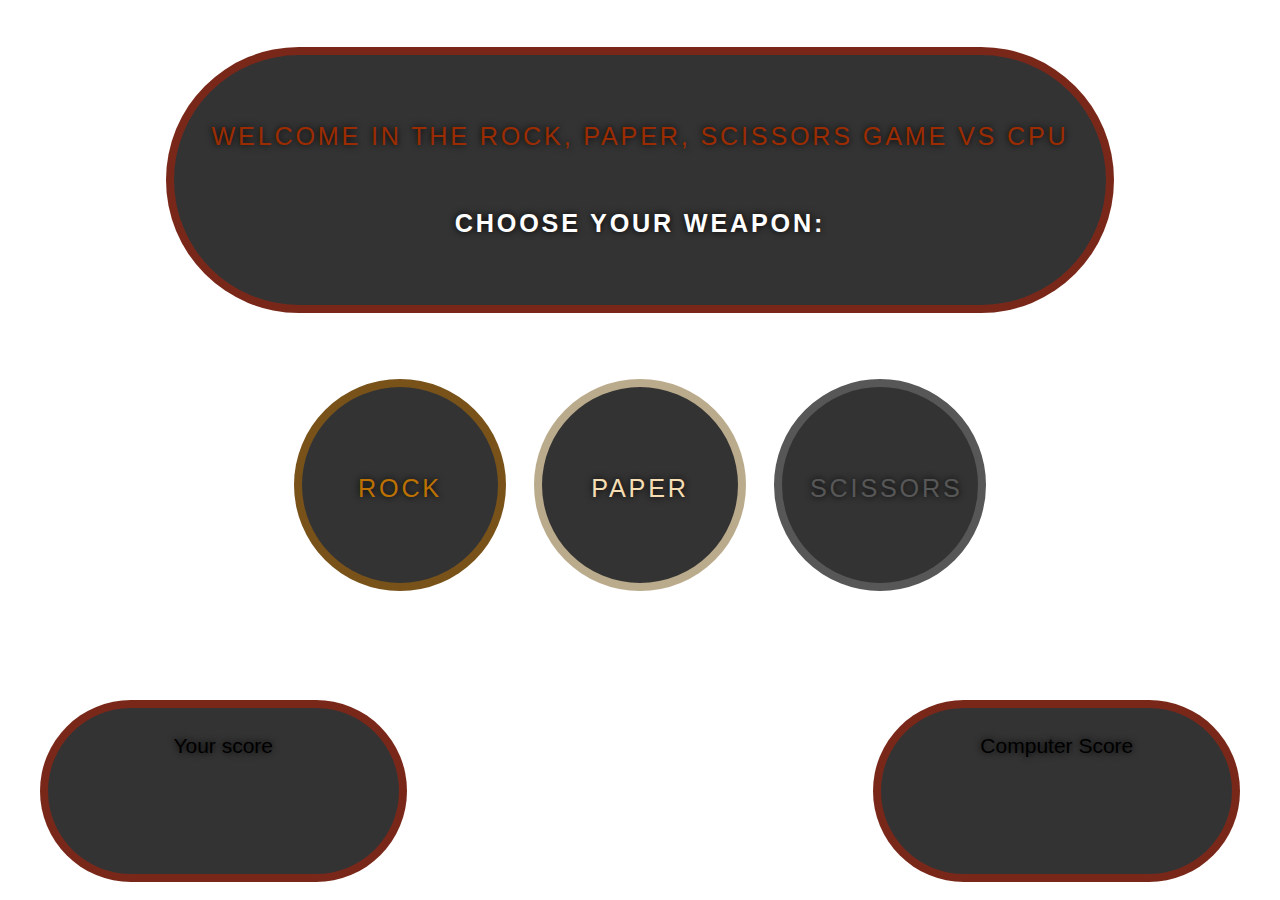
<file: index.html>
<!DOCTYPE html>
<html>
  <head>
    <title>WB |The Odin Project| Rock-paper-scissors 🗿📜✂  </title>
    <link rel="stylesheet" href="style.css">
    <link rel="stylesheet" href="https://fonts.googleapis.com/css2?family=Crimson+Pro">
  </head>
  <body>
    <div class="welcomebox">
      <div class="box-default">
        <span class="text-default">
          <br>Welcome in the Rock, Paper, Scissors game vs CPU<br><br><br>
          <span class="text-highlight"><b>choose your weapon:</b></span><br><br> 
        </span>
      </div>
    </div> 
    <div class="rps">
      <div data-box="rock" class="box-rock box">
        <span class="rock-text">Rock</span>
      </div>
      <div data-box="Paper" class="box-paper box">
        <span class="paper-text">Paper</span>
      </div>
        <div data-box="Scissors" class="box-scissors box">
        <span class="scissors-text">Scissors</span>
      </div>
    </div>
    <div>
      <div class= "box-counter">
    </div>
      <div class="box-counter-player counters">
     Your score
            <ul class = ""></ul>
      </div> 
      <div class="box-counter-cpu counters">           
     Computer Score 
          <ul class = "counter-reverse"></ul>
      </div>                
              </div>

    </body>

      <script>
            function computerPlay() {
      roleResult = Math.random();
          switch (true) {
            case (roleResult <= 0.3333):
               result = 'rock';
            break;
            case (roleResult <= 0.6666):
              result = 'paper';
            break;
            default:
              result = 'scissors';
  }
  return result;
    }
    function playRound(playerSelection) {
          playerSelection = playerSelection.toLowerCase();
          computerSelection = computerPlay();
          const countersPlayer = document.querySelector(`div.box-counter-player`);
          const countersCpu = document.querySelector(`div.box-counter-cpu`);
          let counterLi = document.createElement('li');
          counterLi.textContent = `◆`;            
          if (playerSelection === computerSelection) {
            console.log(`Draw, double ${computerSelection}`);
          } else if (playerSelection === 'rock' && computerSelection === 'scissors'
                 || playerSelection === 'scissors' && computerSelection === 'paper'
                 || playerSelection === 'paper' && computerSelection === 'rock') {
                console.log(`You've won!, Your ${playerSelection} beats ${computerSelection}`);
                countersPlayer.appendChild(counterLi);
                counterLi.classList.add('win', 'player-counter');

          } else {
                console.log(`You've lost!, Your ${playerSelection} loses to ${computerSelection}`);
                counterLi.textContent = `◆`;
                countersCpu.appendChild(counterLi);
                counterLi.classList.add('lose', 'cpu-counter');
          } 
          endOfRound();
          }  
  

  const boxRock = document.querySelector('.box-rock');
  const boxPaper = document.querySelector('.box-paper');
  const boxScissors = document.querySelector('.box-scissors');
  const box = document.querySelector('.box');
  const boxes = Array.from(document.querySelectorAll('.box'));
  const counter = document.querySelector('li');
  const counters = Array.from(document.querySelectorAll('li'));

  boxes.forEach(box => box.addEventListener('transitionend', removeTransition));
  counters.forEach(counter => counter.addEventListener('transitionend', removeTransition));
  
  boxRock.addEventListener('click', (e) => {
    playRound(boxRock.innerText.toLowerCase());
    boxRock.classList.add('pressed');
  });
  boxPaper.addEventListener('click', (e) => {
    playRound(boxPaper.innerText.toLowerCase());
    boxPaper.classList.add('pressed');
  });
  boxScissors.addEventListener('click', (e) => {
    playRound(boxScissors.innerText.toLowerCase());
    boxScissors.classList.add('pressed');
  });

  function removeTransition(e) {
      if (e.propertyName !== 'transform') return;
        this.classList.remove('win', 'lose', 'pressed');
    }
  
  function endOfRound() {
    const wins = document.querySelectorAll(`.player-counter`);
    const loses = document.querySelectorAll(`.cpu-counter`);
    const rps = document.querySelector(`.rps`);
    const announcer = document.createElement('div');
    const countersPlayer = document.querySelector(`div.box-counter-player`);
    const countersCpu = document.querySelector(`div.box-counter-cpu`);
    const welcomeBox = document.querySelector(`.welcomebox`);
    const welcomeBoxDiv = document.querySelector(`div.box-default`);
    const playAgain = document.createElement('div');

          if (+(wins.length) > 4) {
            console.log(`Hurray! You have WON the game of 5`);
            announcer.textContent = `Hurrray! You've WON`;
            popUpWinner();
            announcer.classList.add('box-default', 'box-win');
            countersPlayer.classList.add('box-counter-win');
          } else if (+(loses.length) > 4) {
            console.log(`I\'m sorry. You have LOST the game of 5`);
            announcer.textContent = `I\'m sorry... This time the computer was better!`;
            popUpWinner();
            announcer.classList.add('box-default', 'box-lose');
            countersCpu.classList.add('box-counter-lose');
          };

          function popUpWinner() {
            while (rps.firstChild) {
                rps.removeChild(rps.lastChild);
            }
            welcomeBox.removeChild(welcomeBoxDiv);
            welcomeBox.appendChild(announcer);
            playAgain.textContent = `Play again` ;
            playAgain.classList.add('box-default', 'box-play-again');
            rps.appendChild(playAgain);
            playAgain.addEventListener('click', (e) =>
              {window.location.reload(true);})
          };
  }  

</script>

</html>
</file>
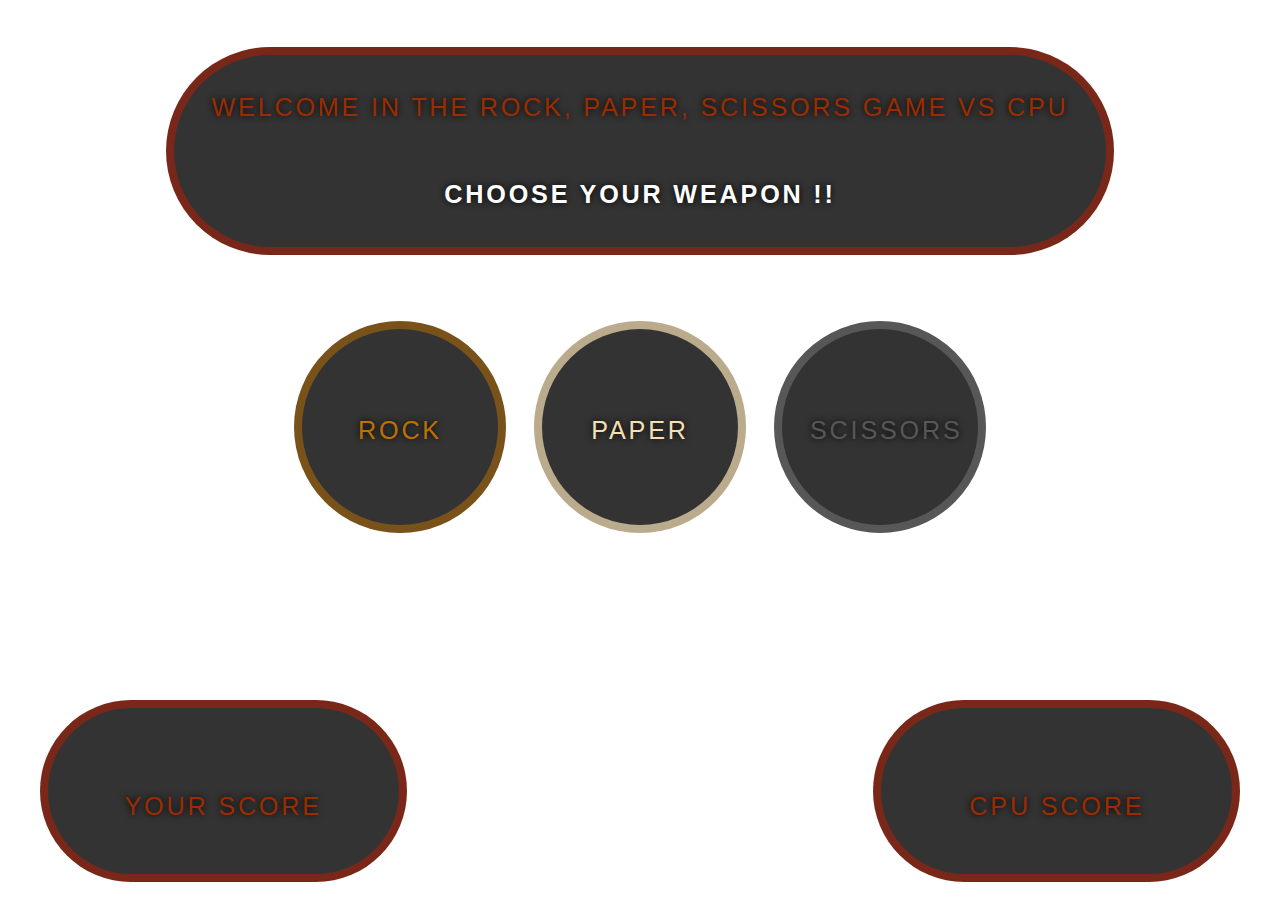
<file: rock-paper-scissors.html>
<!DOCTYPE html>
<html>
  <head>
    <title>Play rock-paper-scissors</title>
    <link rel="stylesheet" href="style.css">
    <link rel="stylesheet" href="https://fonts.googleapis.com/css2?family=Crimson+Pro">
  </head>
  <body>
    <div class="welcomebox">
      <div class="box-default">
        <span class="text-default">
          welcome in the Rock, Paper, Scissors game vs CPU<br><br><br>
          <span class="text-highlight"><b>choose your weapon !!</b></span> 
        </span>
      </div>
    </div> 
    <div class="rps">
      <div data-box="rock" class="box-rock box">
        <span class="rock-text">Rock</span>
      </div>
      <div data-box="Paper" class="box-paper box">
        <span class="paper-text">Paper</span>
      </div>
        <div data-box="Scissors" class="box-scissors box">
        <span class="scissors-text">Scissors</span>
      </div>
    </div>
    <div>
      <div class= "box-counter">
    </div>
    <!-- Counters Here -->
    <!-- <div class="box-counter-player"> -->
      <div class="box-counter-player counters">
          <span class="text-default"> Your score </span>
            <ul class = "counters"></ul>
      </div> 
    <!-- </div> -->
      <div class="box-counter-cpu counters">           
        <span class="text-default"> CPU Score </span>
          <ul class = "counters"></ul>
      </div>                
              </div>

    </body>

      <script>
            function computerPlay() {
      roleResult = Math.random();
          switch (true) {
            case (roleResult <= 0.3333):
               result = 'rock';
            break;
            case (roleResult <= 0.6666):
              result = 'paper';
            break;
            default:
              result = 'scissors';
  }
  return result;
    }
    function playRound(playerSelection) {
          playerSelection = playerSelection.toLowerCase();
          computerSelection = computerPlay();
          if (playerSelection === computerSelection) {
            result = 'draw';
            console.log(`Draw, double ${computerSelection}`);
          } else {
              if (playerSelection === 'rock' && computerSelection === 'scissors'
              || playerSelection === 'scissors' && computerSelection === 'paper'
              || playerSelection === 'paper' && computerSelection === 'rock') {
                console.log(`You've won!, Your ${playerSelection} beats ${computerSelection}`);
                result = 'win';
                const counters = document.querySelector(`div.box-counter-player`);
                let counterLi = document.createElement('li');
                counterLi.textContent = `◆`;
                counters.appendChild(counterLi);
                counterLi.classList.add('win', 'player-counter');
                // const clickedBox = document.querySelector(`.box-${playerSelection}`);
                // console.log('clickedBox')
              // removeTransition(counterLi);

              // const key = document.querySelector(`.key[data-key="${e.keyCode}"]`);

              } else {
                console.log(`You've lost!, Your ${playerSelection} loses to ${computerSelection}`);
                result = 'lose';
                const counters = document.querySelector(`div.box-counter-cpu`);
                let counterLi = document.createElement('li');
                counterLi.textContent = `◆`;
                counters.appendChild(counterLi);
                counterLi.classList.add('lose', 'cpu-counter');
            }
          }
          endOfGame();
      return result;
    }
  
    function game() {
        let playerWins = 0;
        let computerWins = 0;
        for (let i = 0; i < 5; i++) {
        playerSelection = prompt('RPS?','');
        // playerSelection = computerPlay();
        playRound(playerSelection);
         if (result == 'win') {
          playerWins++
         } else if (result == 'lose') {
           computerWins++
         } else {
         }
        }

         findWinner();

         function findWinner () {
           if (playerWins == computerWins) {
             alert('Uhh, Result of the game of 5 is a DRAW');
            } else if (playerWins > computerWins) {
              alert('Hurray! You have WON the game of 5');
            } else {
              alert('I\'m sorry. You have LOST the game of 5');
            }
          }
  }
  //
  const boxRock = document.querySelector('.box-rock');
  const boxPaper = document.querySelector('.box-paper');
  const boxScissors = document.querySelector('.box-scissors');
  
  boxRock.addEventListener('click', (e) => {
    playRound(boxRock.innerText.toLowerCase());
    boxRock.classList.add('pressed');
    // removeTransition(boxRock);
  });
  boxPaper.addEventListener('click', (e) => {
    playRound(boxPaper.innerText.toLowerCase());
    boxPaper.classList.add('pressed');
  });
  boxScissors.addEventListener('click', (e) => {
    playRound(boxScissors.innerText.toLowerCase());
    boxScissors.classList.add('pressed');
  });
  
  function endOfGame() {
    // number of counters equals 5 or 5th element exist
  let wins = document.querySelectorAll(`.player-counter`);
  let loses = document.querySelectorAll(`.cpu-counter`);
  let rps = document.querySelector(`.rps`);
          if (+(wins.length) === 5) {
              while (rps.firstChild) {
                rps.removeChild(rps.lastChild);
              }
            console.log(`Hurray! You have WON the game of 5`);
            setTimeout(function() { location.reload();}, 7000);
          } else if (+(loses.length) === 5) {
            console.log(`I\'m sorry. You have LOST the game of 5`);
            rps.innerHTML = ""
            setTimeout(function() { location.reload();}, 7000);
          }
          // window.addEventListener('click', location.reload());
          };
          




      //   const clickedBox = document.querySelector(`.box[data-box="box.innerText.toLowerCase()"]`);
    
      //   function removeTransition(element) {
      //   if (element.propertyName !== 'transform') return; //skips if it's not transform
      //     this.classList.remove('win lose pressed');
      //         // 
      
      
      
      
    //   const box = Array.from(document.querySelector('.box'));
      //   const boxes = Array.from(document.querySelectorAll('.box'));
        // boxes.forEach(box =>
        //      box.addEventListener('click', (e) => { 
        //        playRound(box.innerText.toLowerCase());
        //       // clickedBox.classList.add('pressed');));
        //       }));
      


               //removeTransition(box);

            // removeTransition(boxRock);
        
            


          //   }
          // }
       



        
         // endOfGame();
</script>

</html>
</file>
<file: style.css>
html {
  font-size: 14px;
  /* background-color: black; */
  background: url(https://images.unsplash.com/photo-1485724745104-ae0f55940bc1?ixlib=rb-1.2.1&ixid=eyJhcHBfaWQiOjEyMDd9&auto=format&fit=crop&w=1428&q=80);
  background-size: cover;
}

body,html {
  font-family: sans-serif;
}

.rps, .welcomebox {
  padding-top: 2%;
  display: flex;
  flex: 1;
  min-height: 5vh;
  align-items: center;
  justify-content: center;
  padding-bottom: 1%;
}

.rps {
  padding-top: 2%;
}



/* .counter {
  border: .6rem solid rgba(189, 113, 0, 0.5);
  width: 10rem;
  height: 10rem;
} */

.box-rock, .box-paper, .box-scissors, .box-default, .box-counter-player, .box-counter-cpu {
  border-radius: 20rem;
  margin: 1rem;
  font-size: 1.5rem;
  padding: 2rem 2rem;
  transition: all .2s ease;
  width: 10rem;
  height: 10rem;
  text-align: center;
  background: rgba(0,0,0,0.8);
  text-shadow: 0 0 0.5rem black;
  border: .6rem solid rgba(189, 28, 0, 0.5);
}

.box-rock:hover, .box-paper:hover, .box-scissors:hover {
  transform: scale(1.1);
  box-shadow: 0 0 2rem black;

  /* transform: scale(0.8); */
}

.box-default {
  border-radius: 12rem;
  width: auto;
  height: auto;
  padding: 3%;
}

.box-rock {
  border: .6rem solid rgba(189, 113, 0, 0.5);
}
.box-paper {
  border: .6rem solid rgba(245, 222, 179, 0.7);
}
.box-scissors {
  border: .6rem solid #575757;
}

.box-counter-player, .box-counter-cpu {
  padding: 2%;
  padding-bottom: 0%;
  /* padding-top: %; */
  width: 300px;
  /* height: auto; */
  min-height: 10vh;
  /* font-size: 50px; */
}

.box-counter-player {
  position: absolute;
  left: 2%;
  bottom: 0.5%;

} 

.box-counter-cpu {
  position: absolute;
  right: 2%;
  bottom: 0.5%;

}

.counters li {
  list-style-type: none;
  display: inline;
  font-size: 40px;
  color: #ff6c01;
  padding: 10px; 
  text-shadow: 0 0 2rem #e60000;
  text-align: right;
  transition: all .2s ease;
}


.win {
  transform: scale(1.1) !important;
  color: #88ff01 !important;
  text-shadow: 0 0 1rem #88ff01 !important;
}

.lose {
  transform: scale(1.1) !important;
  color: #ff0101 !important;
  text-shadow: 0 0 1rem #ff0101 !important;
}


.pressed {
  transform: scale(0.8) !important;
  color: #ff6c01;
  background: rgba(0,0,0,1);
  border: .6rem solid #ff6c01;
  box-shadow: 0 0 2rem #ff6c01 !important;
  transition: all .4s ease !important; 
}


.text-default, .rock-text, .paper-text, .scissors-text  {
  font-size: 1.8rem;
  text-transform: uppercase;
  letter-spacing: .2rem;
  color: #9b2c01;
  text-shadow: 0 0 0.5rem rgb(0, 0, 0);
  position: relative;
  top: 42%;
  transform: translateY(-50%);
}

.rock-text {
  color: #bd7100;
}

.paper-text {
  color: wheat;
}

.scissors-text {
  color: #575757;
}

.text-highlight {
  color: rgb(255, 255, 255);
}
</file>
